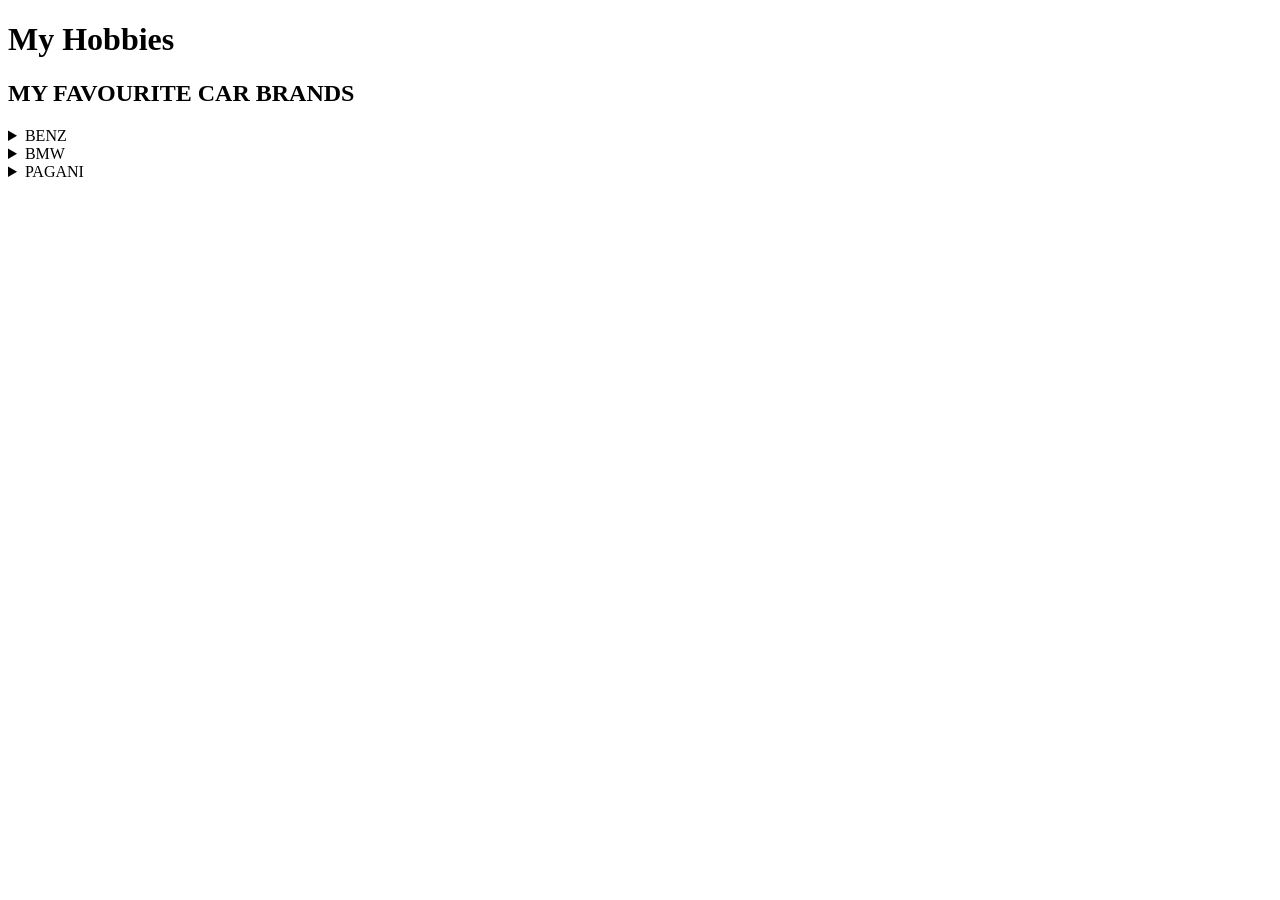
<file: hobbies.html>
<!DOCTYPE html>
<html>
  <head>
    <meta charset="utf-8">
    <title>
      My Hobbies
    </title>
    <style>
      
    </style>
  </head>
  
  <body>
    <div id="divcontainer">
      
      <h1>
        My Hobbies
      </h1>

       <h2>
        MY FAVOURITE CAR BRANDS
       </h2>
      <details>
        <summary>
          BENZ
        </summary>
        <ul>
          <li> C CLASS
            <img src="images/cars/bmw.jpg"/></li>
          <li> 
            <img src="images/cars/benz.jpg"/></li>
          <li> 
            <img src="images/cars/pagani.jpg"/></li>
        </ul>
      </details>

       <details>
        <summary>
              BMW
        </summary>
        <ul>
          <li> M4
            <img src="images/cars/bmw.jpg"/></li>
          <li> 
            <img src="images/cars/benz.jpg"/></li>
          <li> 
            <img src="images/cars/pagani.jpg"/></li>
        </ul>
      </details>

       <details>
        <summary>
          PAGANI
        </summary>
        <ul>
          <li> ZONDA
            <img src="images/cars/bmw.jpg"/></li>
          <li> 
            <img src="images/cars/benz.jpg"/></li>
          <li> 
            <img src="images/cars/pagani.jpg"/></li>
        </ul>
      </details>
    </div>
  </body>
</html>
</file>
